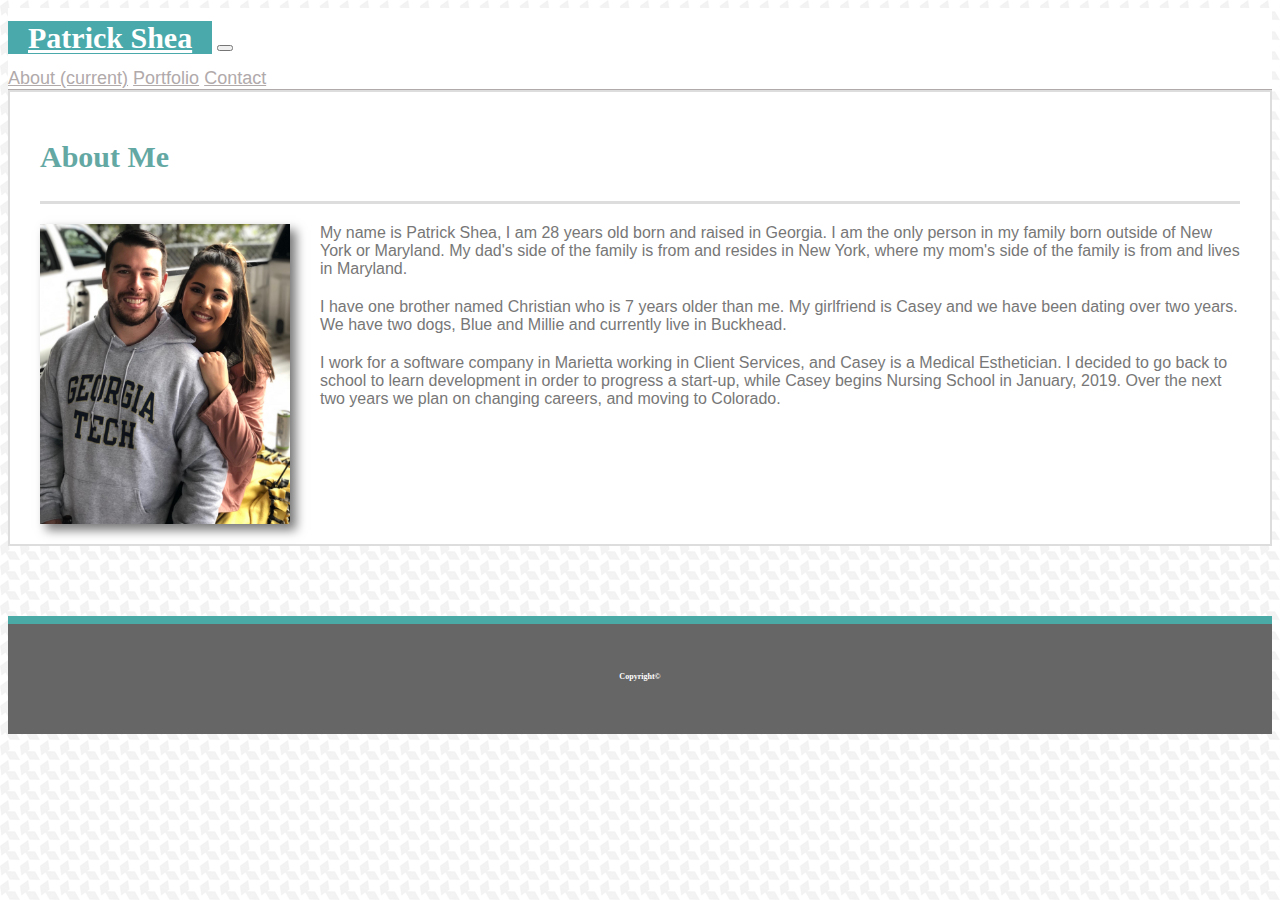
<file: index.html>
<!DOCTYPE html>
<html lang="en">

<head>
    <meta charset="UTF-8">
    <meta name="viewport" content="width=device-width, initial-scale=1.0">
    <meta http-equiv="X-UA-Compatible" content="ie=edge">
    <link rel="stylesheet" href="https://stackpath.bootstrapcdn.com/bootstrap/4.1.3/css/bootstrap.min.css" integrity="sha384-MCw98/SFnGE8fJT3GXwEOngsV7Zt27NXFoaoApmYm81iuXoPkFOJwJ8ERdknLPMO"
        crossorigin="anonymous">
    <link rel="stylesheet" type="text/css" href="assets/style.css">
    <title>Document</title>
</head>

<!-- To Do List: 
    1. Navigation Style and Positioning
    2. Content Margins
    3. Sticky Footer-->


<body>
    <nav class="navbar navbar-expand-lg navbar-light bg-light">
        <div class="container">
            <a class="navbar-brand" id="brand-nav" href="index.html">Patrick Shea</a>
            <button class="navbar-toggler" type="button" data-toggle="collapse" data-target="#navbarNav" aria-controls="navbarNav"
                aria-expanded="false" aria-label="Toggle navigation">
                <span class="navbar-toggler-icon"></span>
            </button>
            <div class="collapse navbar-collapse justify-content-end" id="navbarNavAltMarkup">
                <div class="navbar-nav">
                    <a class="nav-item nav-link" id="color-nav" href="index.html">About <span class="sr-only">(current)</span></a>
                    <a class="nav-item nav-link" id="color-nav" href="portfolio.html">Portfolio</a>
                    <a class="nav-item nav-link" id="color-nav" href="contact.html">Contact</a>
                </div>
            </div>
        </div>
    </nav>

    <div class="jumbotron">
        <div class="container">
            <div class="row">
                <div class="col-1 align-self-start">
                    <!-- Blank Div to Center-->
                </div>
                <div class="col-10 align-self-center" id="container-border">
                    <h1>About Me</h1>
                    <img class="profile-pic" src="assets/images/IMG_2321.jpg" alt="Patrick Shea Profile Picture" width="250"
                        height="auto">
                    <p>My name is Patrick Shea, I am 28 years old born and raised in Georgia. I am the only person in
                        my family
                        born outside of New York or Maryland. My dad's side of the family is from and resides in New
                        York,
                        where my mom's side of the family is from and lives in Maryland.</p>
                    <p>I have one brother named Christian who is 7 years older than me. My girlfriend is Casey and we
                        have been
                        dating over two years. We have two dogs, Blue and Millie and currently live in Buckhead.</p>
                    <p>I work for a software company in Marietta working in Client Services, and Casey is a Medical
                        Esthetician. I decided to go back to school to learn development in order to progress a
                        start-up, while
                        Casey begins Nursing School in January, 2019. Over the next two years we plan on changing
                        careers, and
                        moving to Colorado.</p>
                </div>
                <div class="col-1 align-self-start">
                    <!-- Blank Div to Center-->
                </div>
            </div>
        </div>
    </div>
    <div class="fixed-bottom">
        <footer>
            <div class="container">
                <!-- Footer Container -->
                <h6>Copyright&copy;</h6>
            </div>
        </footer>
    </div>


</body>

</html>
</file>
<file: assets/style.css>
body {
    font-family: 'Arial', 'Helvetica Neue', Helvetica, sans-serif;
    color: #777777;
    background-image: url(../assets/images/houndstooth-pattern.png);
}

h1, h2, h3, h4, h5, h6 {
    font-family: 'Georgia', 'Times', 'Times New Roman', serif;
}

#color-nav {
    color: #b1aaab;
}

#color-nav:hover {
    color: #4AAAA5;
}

#color-nav:active {
    color: #59CCC6;
}

.navbar-nav {
    text-decoration: none;
    color: #b1aaab;
    font-size: 18px;
}

.navbar {
    padding-top: 0px;
    padding-bottom: 0px;
    background-color: #ffffff;
    border-bottom: 1px solid #b1aaab;
}

#brand-nav {
    background-color: #4aaaab;
    font-family: Georgia, Times, "Times New Roman", serif;
    font-size: 30px;
    font-weight: 700;
    line-height: 60px;
    padding-left: 20px;
    padding-right: 20px;
    color: #ffffff;
}

.jumbotron {
    background-color: transparent;
    margin-bottom: 0;
    height: 100%;
}

h1, h2, h3, p {
    margin-bottom: 20px;
}

p:last-child {
    margin-bottom: 0;
}

h1, h2, h3 {
    font-family: Georgia, Times, "Times New Roman", serif;
    font-weight: 700;
    color: #4aaaa5;
}

h1 {
    padding-bottom: 20px;
    font-size: 30px;
    line-height: 49px;
    border-bottom: 3px solid #dddddd;
}

h2, h3 {
    font-size: 22px;
}

#container-border {
    border: 2px solid #dddddd;
    background-color: #ffffff;
    float: left;
    padding-left: 30px;
    padding-right: 30px;
    margin-bottom: 70px;
}

header h1 {
    color: #ffffff;
    background-color: #64a8a4;
}

#container-border h1 {
    color: #64a8a4;
    padding-top: 20px;
}

footer {
    text-align: center;
    background-color: #666666;
    border-top: 8px solid #4aaaa5;
    color: #ffffff;
}

footer h6 {
    color: #ffffff;
}

button[type=submit] {
    font-family: 'Arial', 'Helvetica Neue', Helvetica, sans-serif;
    background-color: #4aaaa5;
    color: white;
    padding: 5px 0px;
    margin: 8px 0 24px 0px;
    border: none;
    border-radius: 4px;
    cursor: pointer;
    box-shadow: 6px 6px 30px #777777
}

button[type=submit]:hover {
    background-color: #59CCC6;
}

button[type=submit]:active {
    background-color: #6FFFF7;
    position: relative;
    top: 2px;
}

.card-deck {
    margin-bottom: 30px;
    margin-top: 30px;
}

.card h3 {
    position: absolute;
    bottom: 20px;
    width: 100%;
    padding: 15px;
    left: 0px;
    font-weight: 300;
    line-height: 30px;
    color: #ffffff;
    text-align: center;
    background: #4aaaa5;
    border-bottom: 0;
  }


.profile-pic {
    float: left;
    margin: 0px 30px 20px 0px;
    box-shadow: 6px 6px 10px #777777;
}

footer {
    padding: 30px 0;
    clear: both;
    font-size: 12px;
    color: #ffffff;
    color: #cccccc;
    text-align: center;
    background: #666666;
    border-top: 8px solid #4aaaa5;
    height: 50px;
}

/* Psuedo Styling */

.navbar-nav a:hover {
    text-decoration: underline;
    color: #4AAAA5;
}

.navbar-nav a:active {
    text-decoration: underline;
    color: #59CCC6;
    position: relative;
    top: 2px;
}

.card:hover {
    opacity: 0.5;
}
</file>
